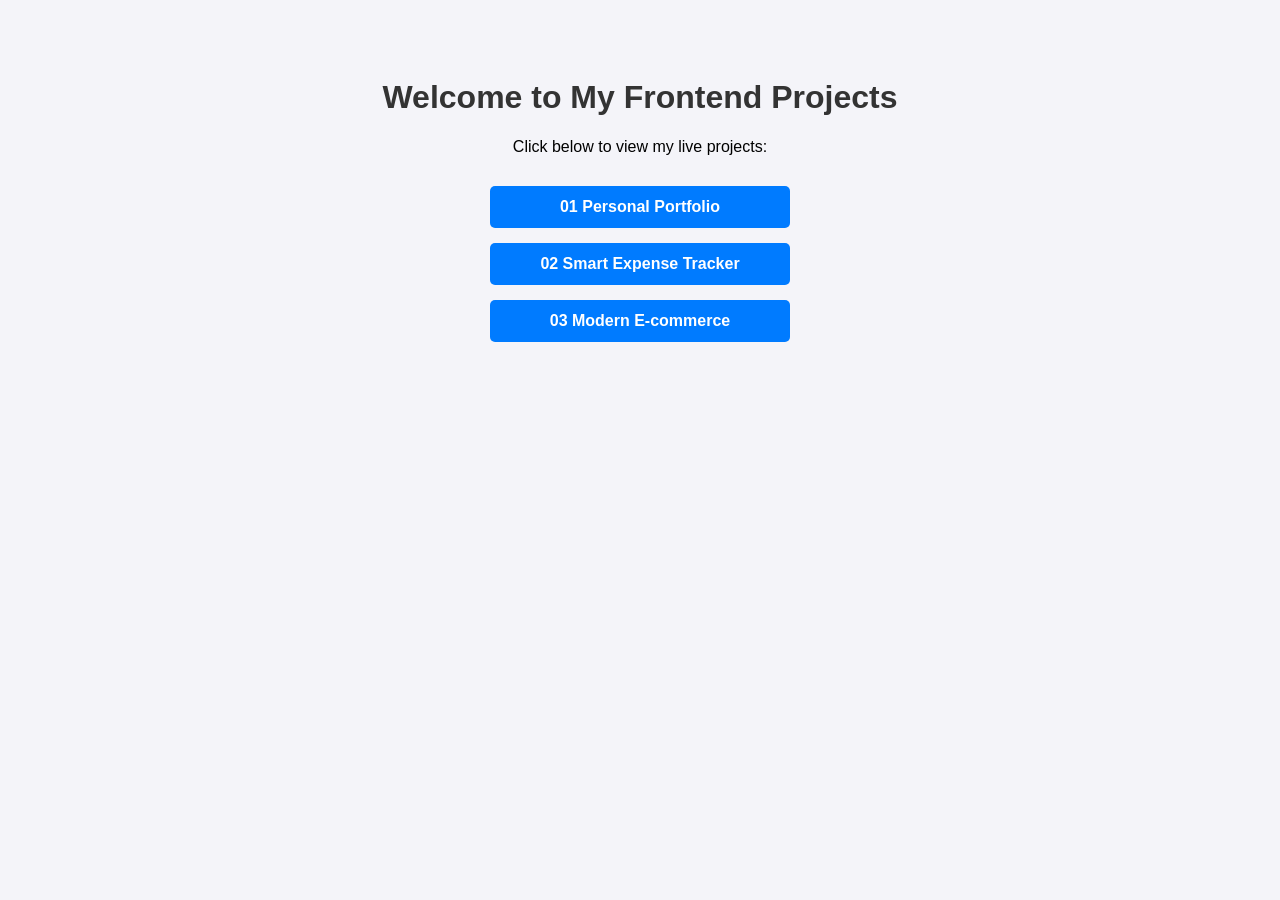
<file: index.html>
<!DOCTYPE html>
<html lang="en">
<head>
    <meta charset="UTF-8">
    <meta name="viewport" content="width=device-width, initial-scale=1.0">
    <title>Navya's Projects</title>
    <style>
        body { font-family: sans-serif; text-align: center; padding: 50px; background-color: #f4f4f9; }
        h1 { color: #333; }
        .links { display: flex; flex-direction: column; align-items: center; gap: 15px; margin-top: 30px; }
        a { text-decoration: none; color: white; background-color: #007bff; padding: 12px 25px; border-radius: 5px; font-weight: bold; width: 250px; transition: 0.2s; }
        a:hover { background-color: #0056b3; }
    </style>
</head>
<body>
    <h1>Welcome to My Frontend Projects</h1>
    <p>Click below to view my live projects:</p>
    <div class="links">
        <a href="https://github.com/navyasrikesh2809-source/frontend-development-projects/tree/main/01-personal-portfolio">01 Personal Portfolio</a>
        <a href="https://github.com/navyasrikesh2809-source/frontend-development-projects/tree/main/02-smart-expense-tracker">02 Smart Expense Tracker</a>
        <a href="https://github.com/navyasrikesh2809-source/frontend-development-projects/tree/main/03-modern-ecommerce">03 Modern E-commerce</a>
    </div>
</body>
</html>
</file>
